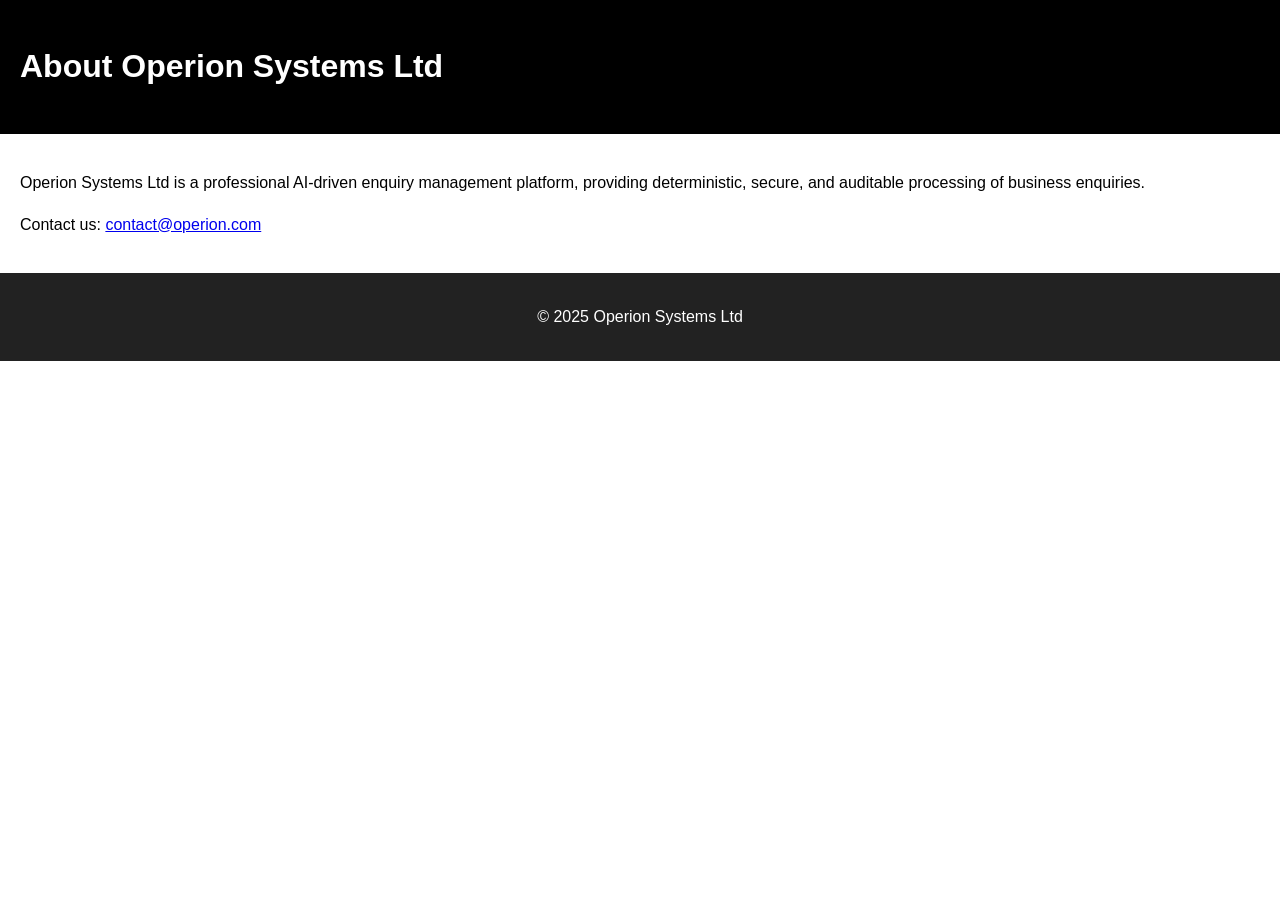
<file: about.html>
<!DOCTYPE html>
<html lang="en">
<head>
  <meta charset="UTF-8">
  <meta name="viewport" content="width=device-width, initial-scale=1.0">
  <title>About Operion</title>
  <link rel="stylesheet" href="style.css">
</head>
<body>

<header>
  <h1>About Operion Systems Ltd</h1>
</header>

<section>
  <p>Operion Systems Ltd is a professional AI-driven enquiry management platform, providing deterministic, secure, and auditable processing of business enquiries.</p>
  <p>Contact us: <a href="mailto:contact@operion.com">contact@operion.com</a></p>
</section>

<footer>
  <p>© 2025 Operion Systems Ltd</p>
</footer>

</body>
</html>
</file>
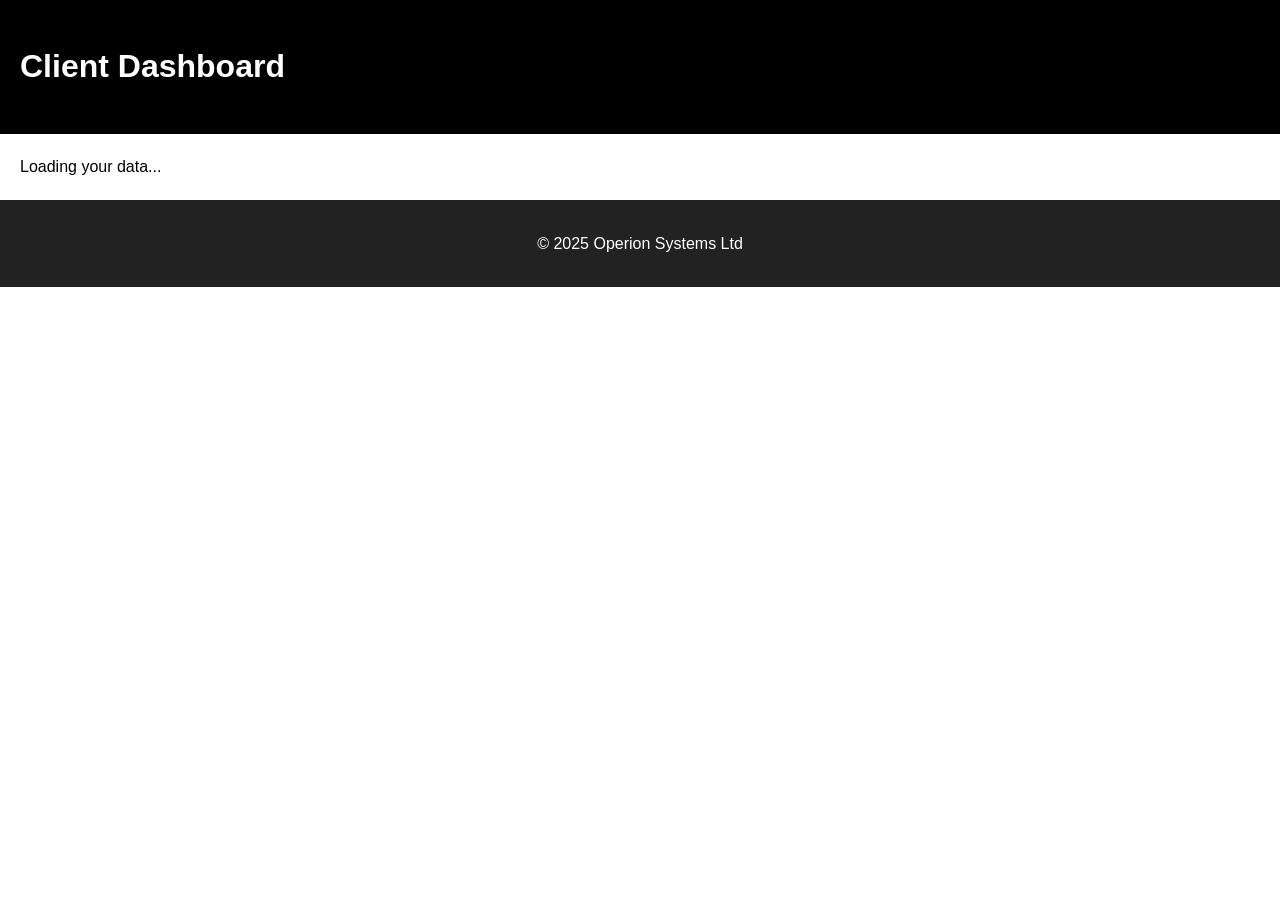
<file: dashboard.html>
<!DOCTYPE html>
<html lang="en">
<head>
  <meta charset="UTF-8">
  <meta name="viewport" content="width=device-width, initial-scale=1.0">
  <title>Client Dashboard</title>
  <link rel="stylesheet" href="style.css">
</head>
<body>

<header>
  <h1>Client Dashboard</h1>
</header>

<section>
  <div id="dashboard">Loading your data...</div>
</section>

<footer>
  <p>© 2025 Operion Systems Ltd</p>
</footer>

<script src="app.js"></script>
</body>
</html>
</file>
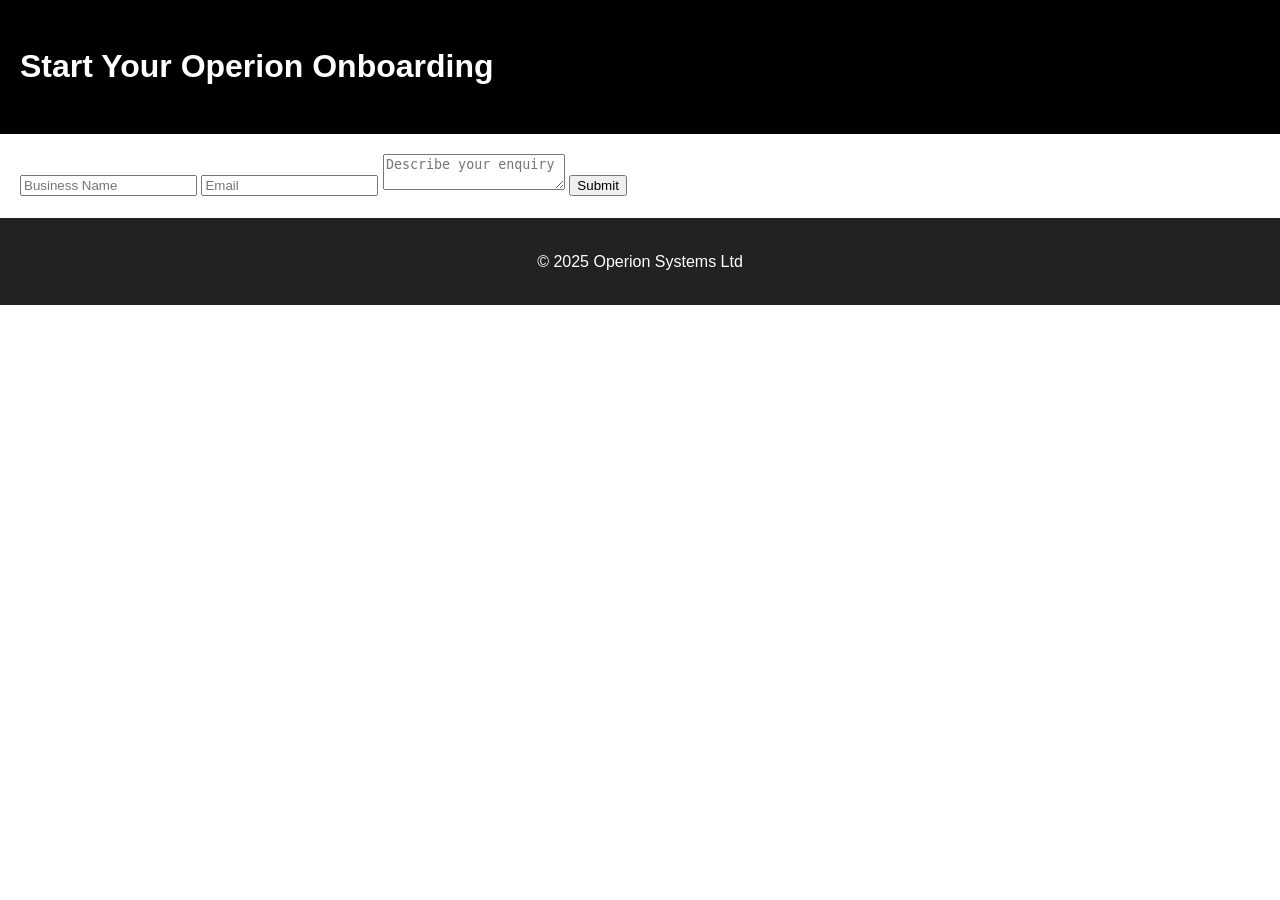
<file: get-started.html>
<!DOCTYPE html>
<html lang="en">
<head>
  <meta charset="UTF-8">
  <meta name="viewport" content="width=device-width, initial-scale=1.0">
  <title>Get Started</title>
  <link rel="stylesheet" href="style.css">
</head>
<body>

<header>
  <h1>Start Your Operion Onboarding</h1>
</header>

<section>
  <form id="onboardForm">
    <input type="text" id="name" placeholder="Business Name" required>
    <input type="email" id="email" placeholder="Email" required>
    <textarea id="message" placeholder="Describe your enquiry" required></textarea>
    <button type="submit">Submit</button>
  </form>
</section>

<footer>
  <p>© 2025 Operion Systems Ltd</p>
</footer>

<script src="app.js"></script>
</body>
</html>
</file>
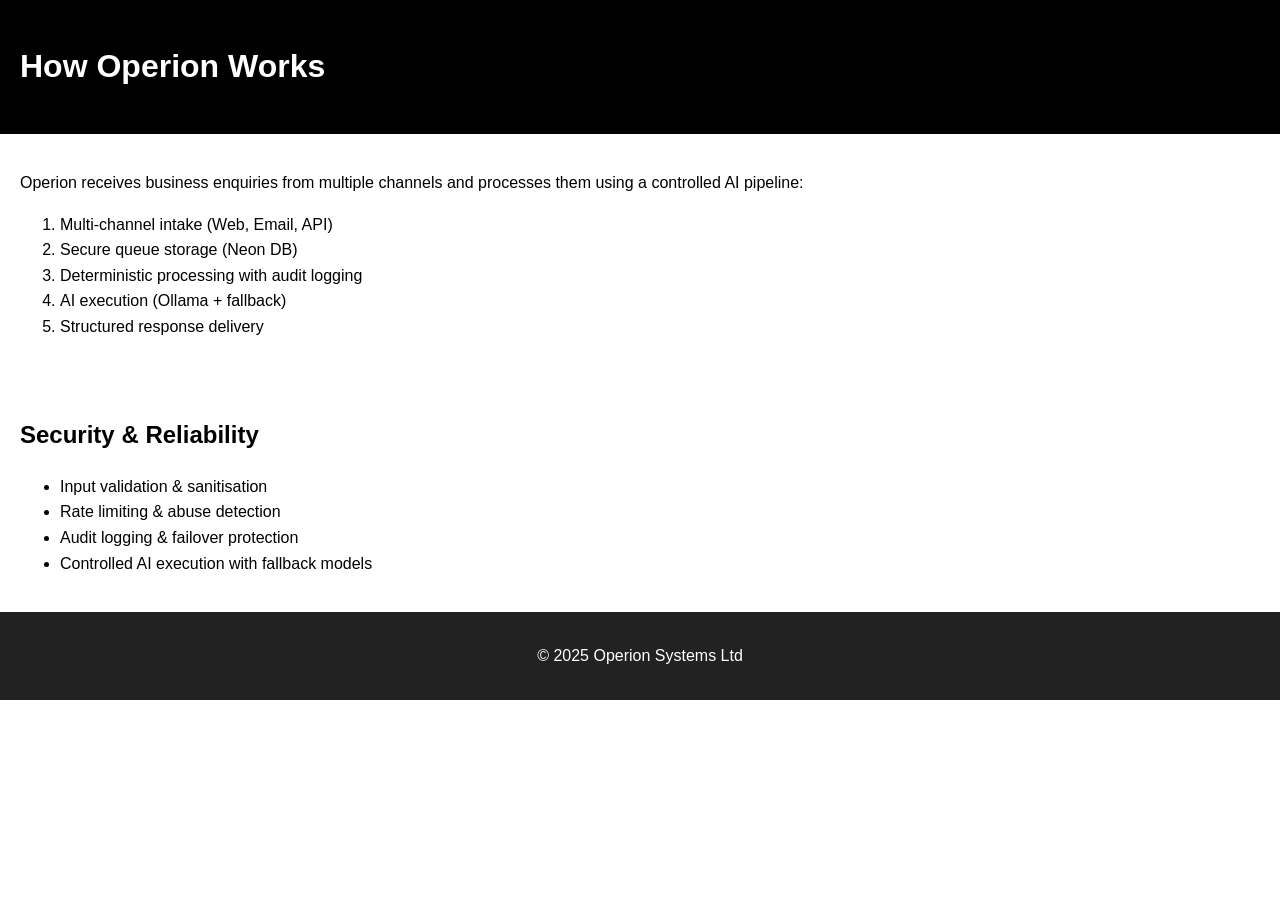
<file: how-it-works.html>
<!DOCTYPE html>
<html lang="en">
<head>
  <meta charset="UTF-8">
  <meta name="viewport" content="width=device-width, initial-scale=1.0">
  <title>How Operion Works</title>
  <link rel="stylesheet" href="style.css">
</head>
<body>

<header>
  <h1>How Operion Works</h1>
</header>

<section>
  <p>Operion receives business enquiries from multiple channels and processes them using a controlled AI pipeline:</p>
  <ol>
    <li>Multi-channel intake (Web, Email, API)</li>
    <li>Secure queue storage (Neon DB)</li>
    <li>Deterministic processing with audit logging</li>
    <li>AI execution (Ollama + fallback)</li>
    <li>Structured response delivery</li>
  </ol>
</section>

<section class="guardian">
  <h2>Security & Reliability</h2>
  <ul>
    <li>Input validation & sanitisation</li>
    <li>Rate limiting & abuse detection</li>
    <li>Audit logging & failover protection</li>
    <li>Controlled AI execution with fallback models</li>
  </ul>
</section>

<footer>
  <p>© 2025 Operion Systems Ltd</p>
</footer>

</body>
</html>
</file>
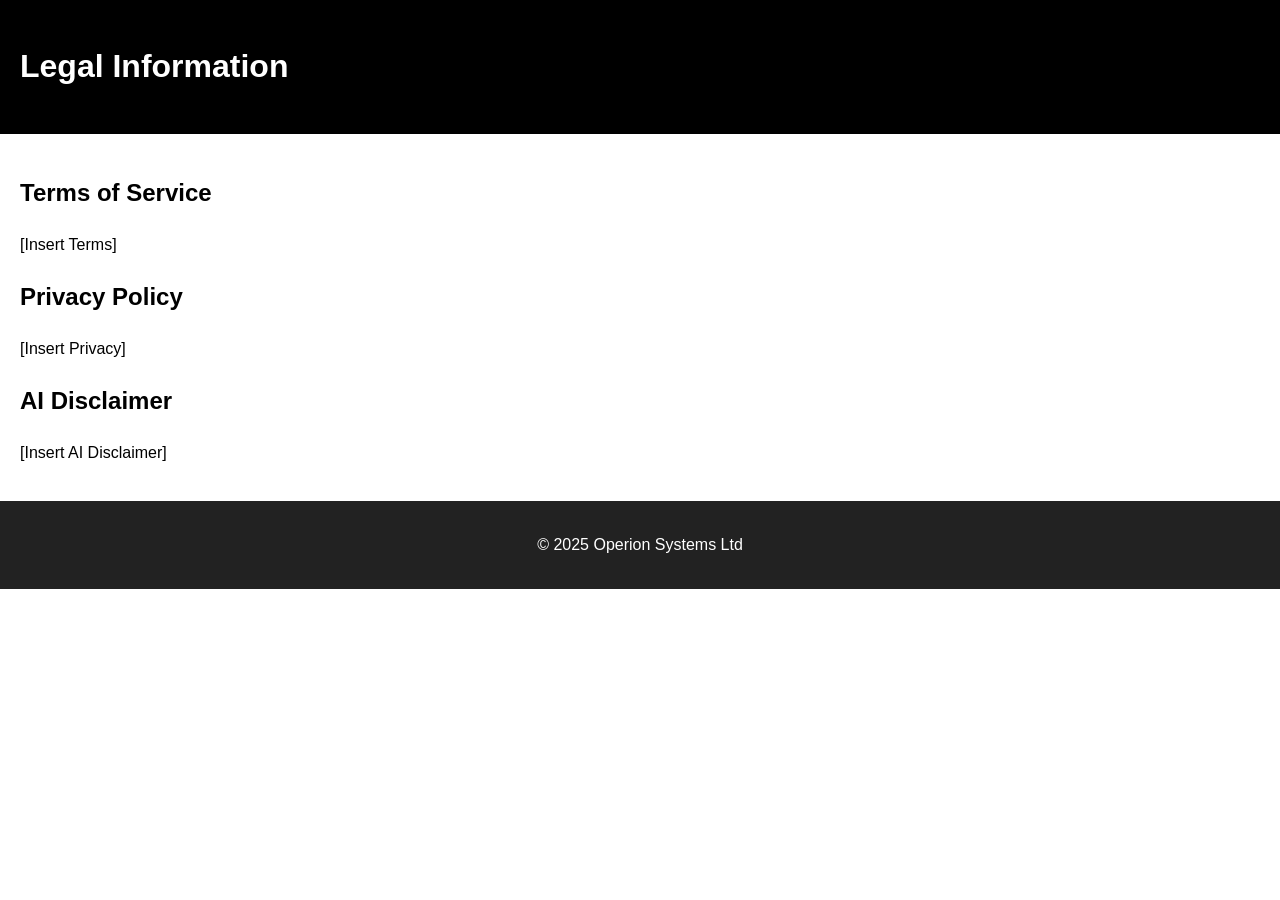
<file: legal.html>
<!DOCTYPE html>
<html lang="en">
<head>
  <meta charset="UTF-8">
  <meta name="viewport" content="width=device-width, initial-scale=1.0">
  <title>Legal</title>
  <link rel="stylesheet" href="style.css">
</head>
<body>

<header>
  <h1>Legal Information</h1>
</header>

<section>
  <h2>Terms of Service</h2>
  <p>[Insert Terms]</p>

  <h2>Privacy Policy</h2>
  <p>[Insert Privacy]</p>

  <h2>AI Disclaimer</h2>
  <p>[Insert AI Disclaimer]</p>
</section>

<footer>
  <p>© 2025 Operion Systems Ltd</p>
</footer>

</body>
</html>
</file>
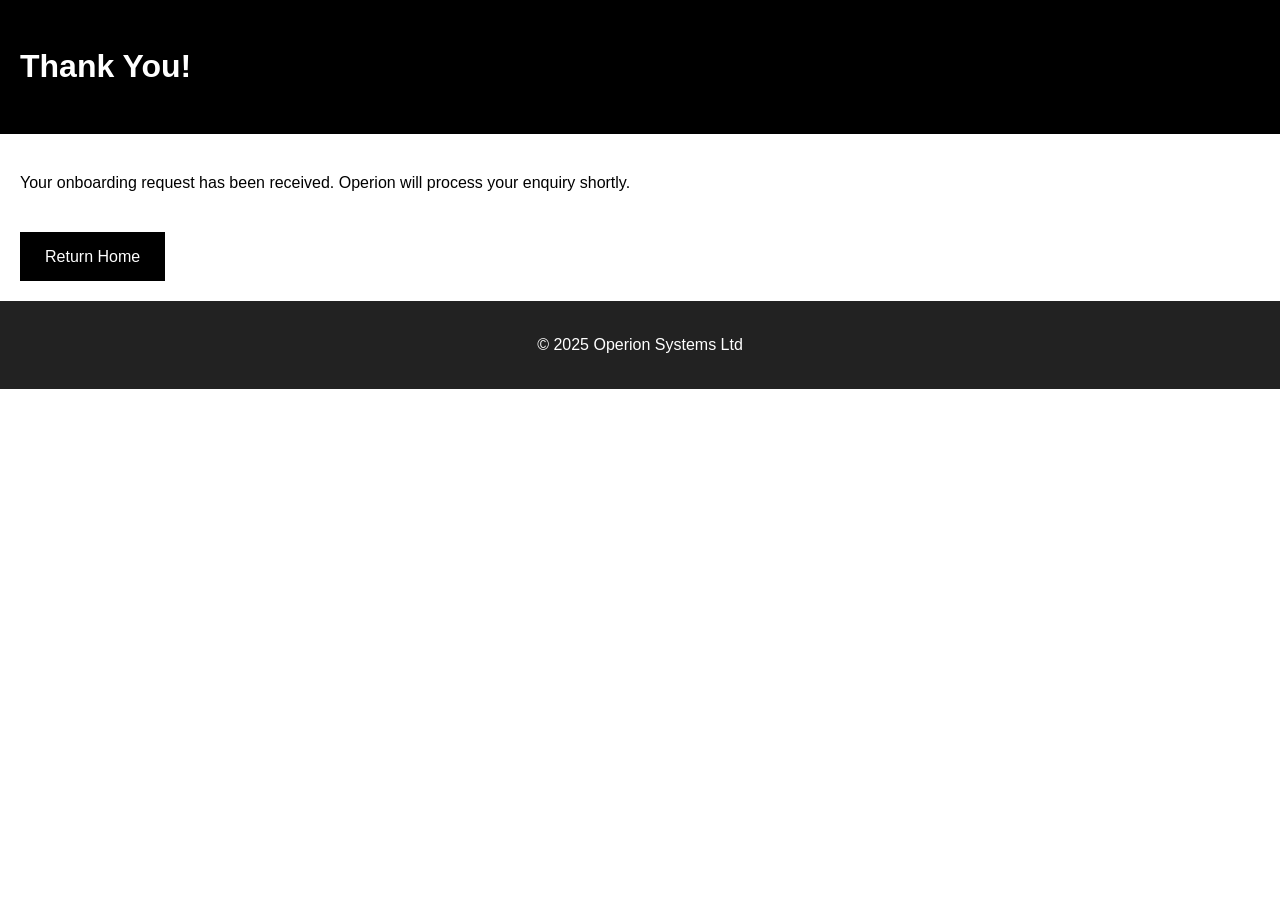
<file: onboard-success.html>
<!DOCTYPE html>
<html lang="en">
<head>
  <meta charset="UTF-8">
  <meta name="viewport" content="width=device-width, initial-scale=1.0">
  <title>Onboarding Success</title>
  <link rel="stylesheet" href="style.css">
</head>
<body>

<header>
  <h1>Thank You!</h1>
</header>

<section>
  <p>Your onboarding request has been received. Operion will process your enquiry shortly.</p>
  <a href="index.html" class="btn">Return Home</a>
</section>

<footer>
  <p>© 2025 Operion Systems Ltd</p>
</footer>

</body>
</html>
</file>
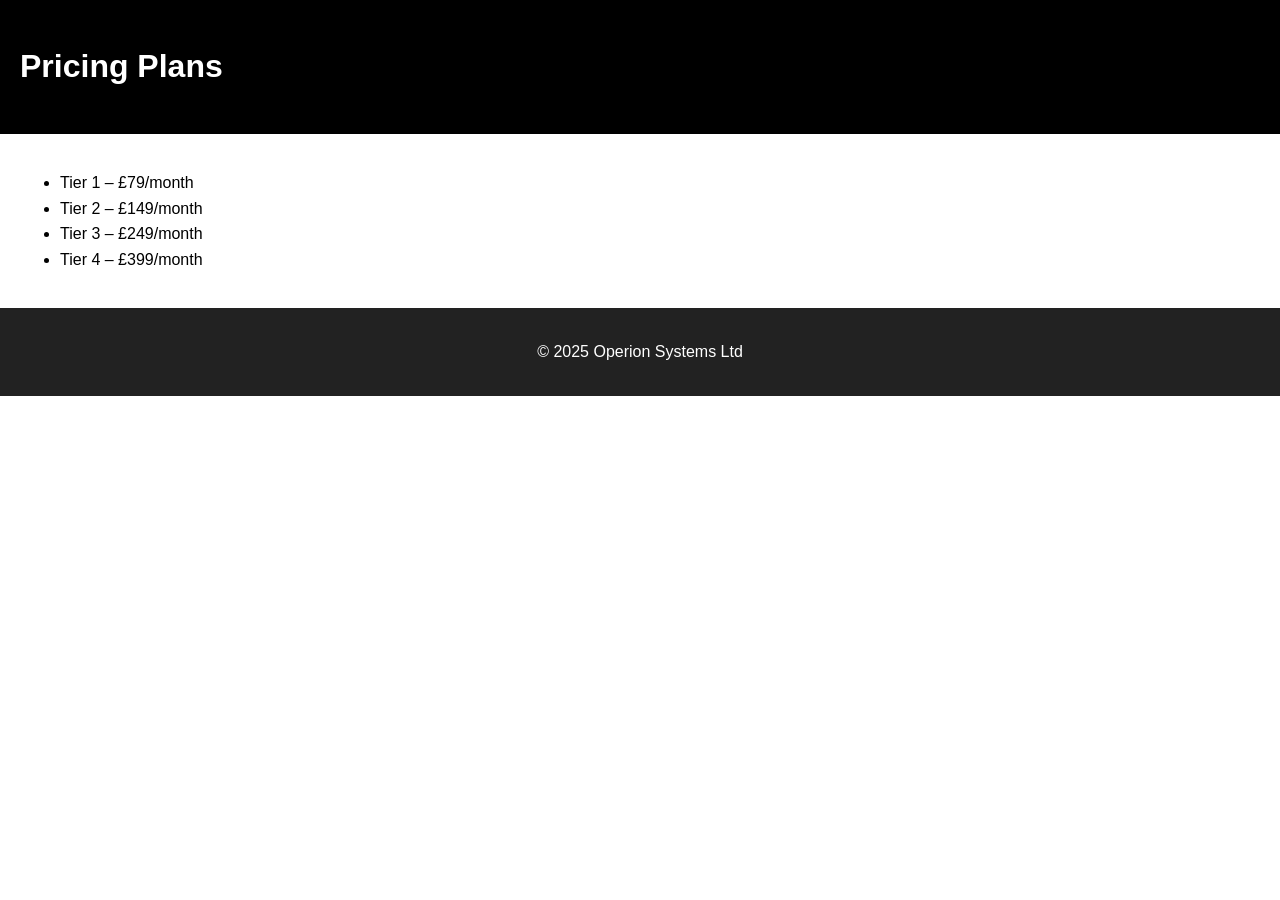
<file: pricing.html>
<!DOCTYPE html>
<html lang="en">
<head>
  <meta charset="UTF-8">
  <meta name="viewport" content="width=device-width, initial-scale=1.0">
  <title>Pricing</title>
  <link rel="stylesheet" href="style.css">
</head>
<body>

<header>
  <h1>Pricing Plans</h1>
</header>

<section>
  <ul class="pricing-table">
    <li>Tier 1 – £79/month</li>
    <li>Tier 2 – £149/month</li>
    <li>Tier 3 – £249/month</li>
    <li>Tier 4 – £399/month</li>
  </ul>
</section>

<footer>
  <p>© 2025 Operion Systems Ltd</p>
</footer>

</body>
</html>
</file>
<file: style.css>
body {
  font-family: Arial, sans-serif;
  margin: 0;
  padding: 0;
  line-height: 1.6;
}

header {
  display: flex;
  justify-content: space-between;
  align-items: center;
  padding: 20px;
  background: #000;
  color: #fff;
}

header nav a {
  color: #fff;
  margin-left: 15px;
  text-decoration: none;
}

.hero {
  padding: 60px 20px;
  text-align: center;
  background: #f4f4f4;
}

.btn {
  display: inline-block;
  margin-top: 20px;
  padding: 12px 25px;
  background: #000;
  color: #fff;
  text-decoration: none;
}

section {
  padding: 20px;
}

footer {
  text-align: center;
  padding: 15px;
  background: #222;
  color: #fff;
}

.logo {
  height: 50px;
}
</file>
